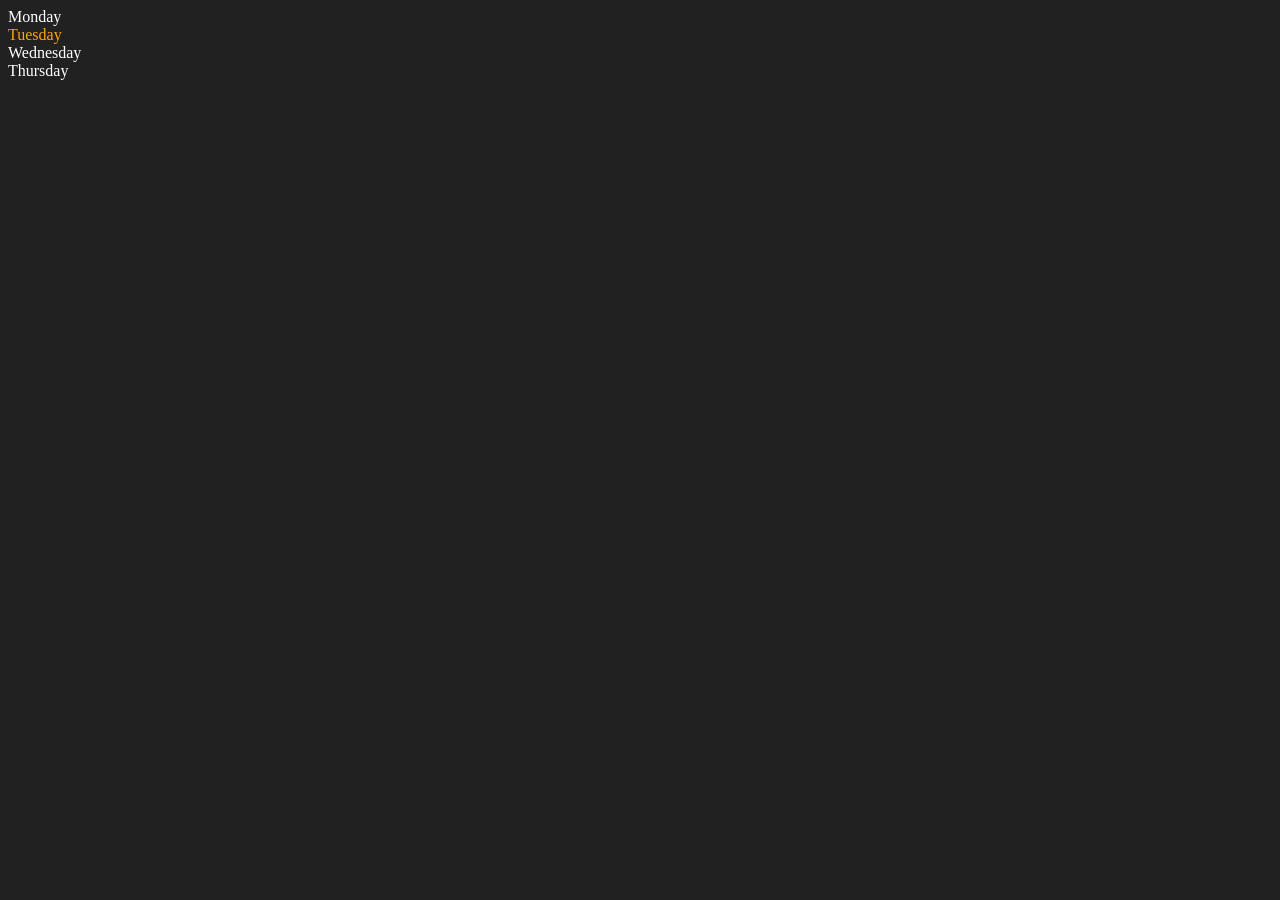
<file: 01_html.html>
<!DOCTYPE html>
<html lang="en">
<head>
    <meta charset="UTF-8">
    <title>DOM Learning</title>
    
</head>
<body style ="background-color: #212121; color:#fff">
   <div class="parent">
        <div class="day">Monday</div>
        <div class="day">Tuesday</div>
        <div class="day">Wednesday</div>
        <div class="day">Thursday</div>
   </div>
</body>
<script>
    const parent = document.querySelector('.parent')
    console.log(parent);
    console.log(parent.children[1]);
    for (let index = 0; index < parent.children.length; index++) {
        console.log(parent.children[index].innerHTML);
        
    }
    parent.children[1].style.color = "orange";
    console.log(parent.firstElementChild);
    console.log(parent.lastElementChild);
    const dayOne = document.querySelector(".day");
    console.log(dayOne);
    console.log(dayOne.nextElementSibling);
    console.log(dayOne.parentElement);
    console.log("NODES: ", parent.childNodes);
</script>
</html>
</file>
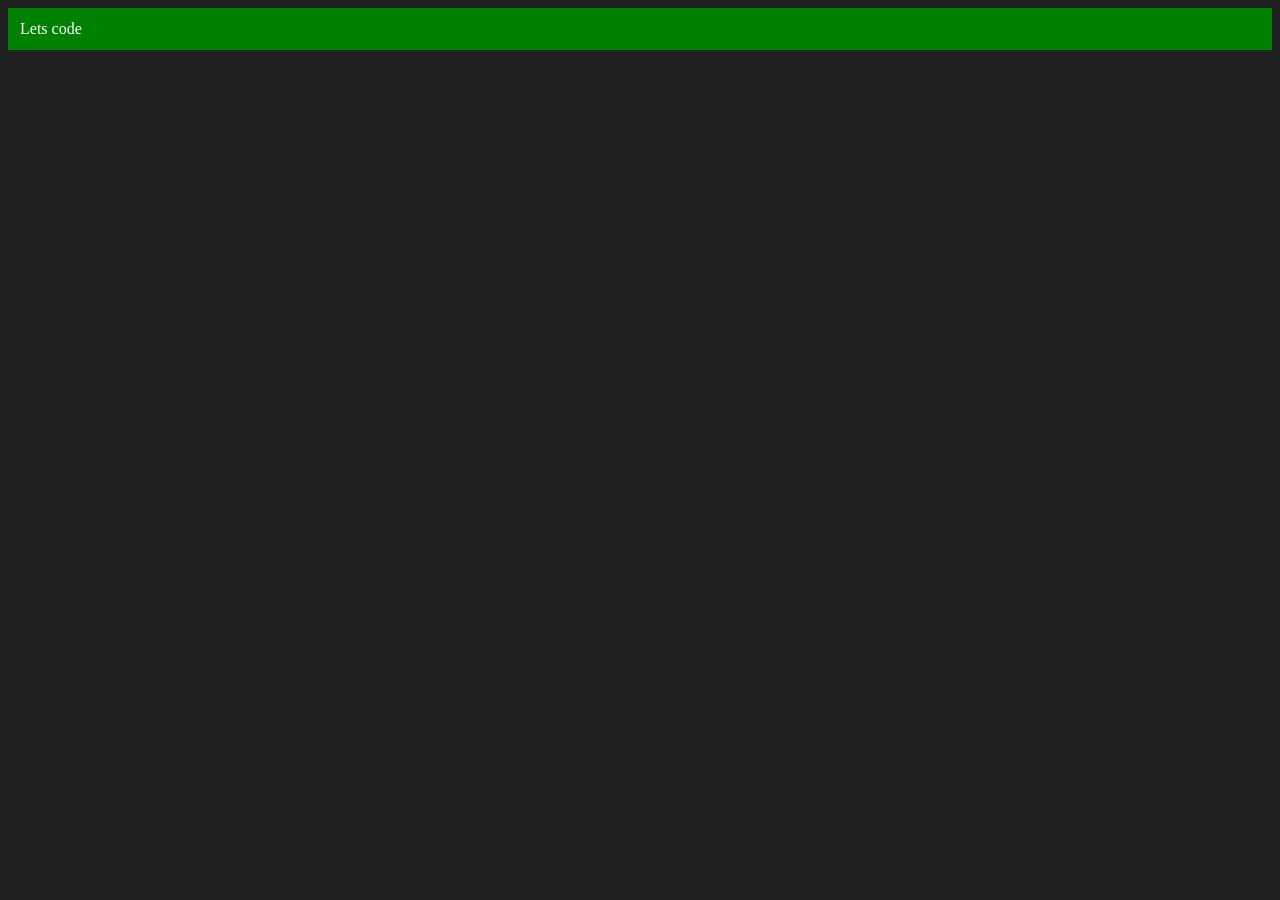
<file: 02_html.html>
<!DOCTYPE html>
<html lang="en">
<head>
    <meta charset="UTF-8">
    <meta name="viewport" content="width=device-width, initial-scale=1.0">
    <title>Documentt</title>
</head>
<body style="background-color: #212121; color:#fff">
    
</body>
<script>
    const div = document.createElement('div')
    console.log(div);
    div.className = "main"
    div.id = Math.random()*10 + 1
    div.setAttribute("title","generated title");
    div.style.backgroundColor = "green"
    div.style.padding = "12px"
    // div.innerHTML = "lets code"
    const addText = document.createTextNode("Lets code")
    div.appendChild(addText)
    document.body.appendChild(div)
</script>
</html>
</file>
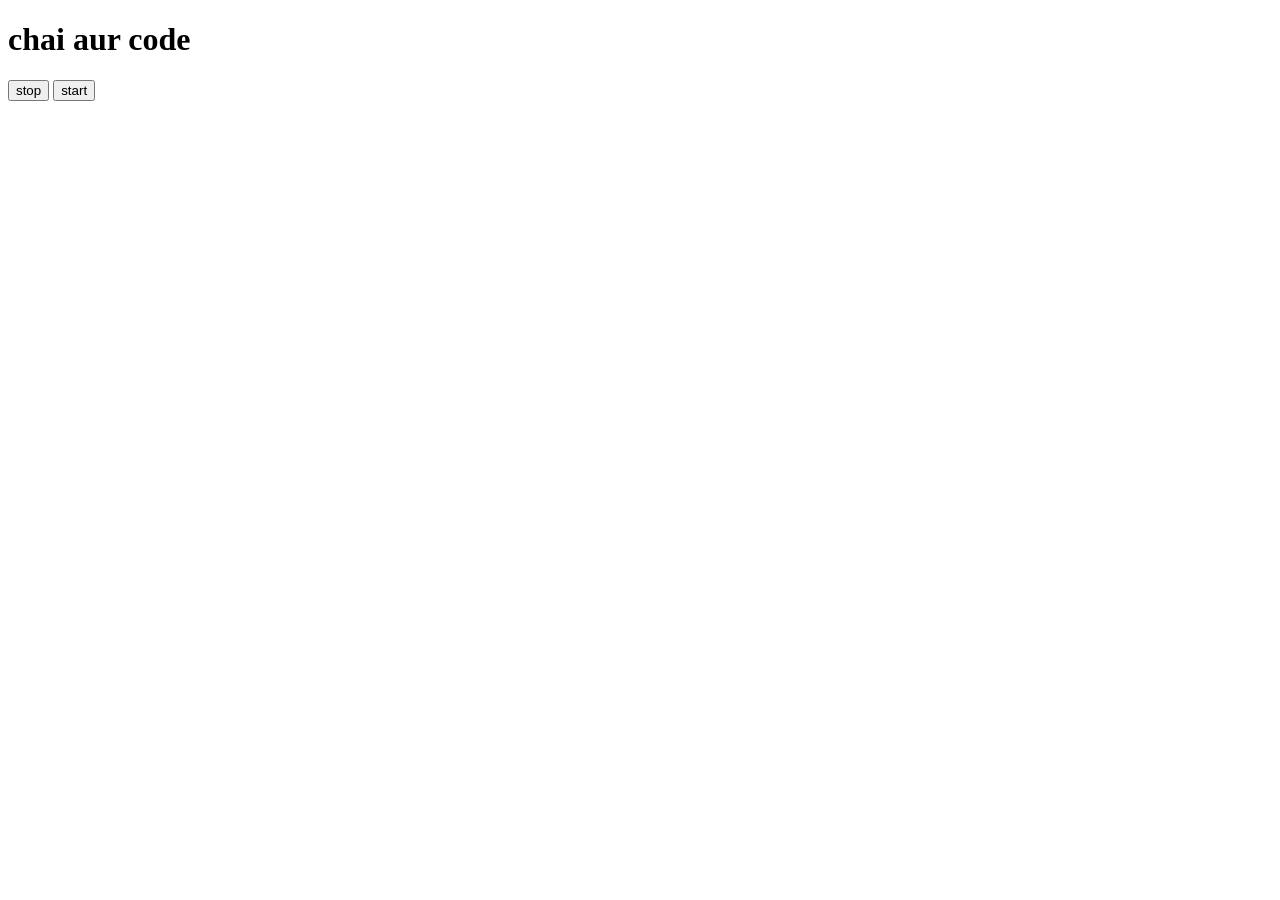
<file: 05_events/thee.html>
<!DOCTYPE html>
<html lang="en">
<head>
    <meta charset="UTF-8">
    <meta name="viewport" content="width=device-width, initial-scale=1.0">
    <title>Document</title>
</head>
<body>
    <h1>chai aur code</h1>
    <button id="stop">stop</button>
    <button id="start">start</button>
</body>
<script>
    const sayDate = function(str){
    console.log(str ,Date.now());
   }
   document.querySelector('#start').addEventListener('click',function(){
    setInterval(sayDate,1000,"Hi")

   })
   document.querySelector('#stop').addEventListener('click',function(){ 
    clearInterval(sayDate)
    intervalID = null; // Reset the interval ID
})
</script>
</html>
</file>
